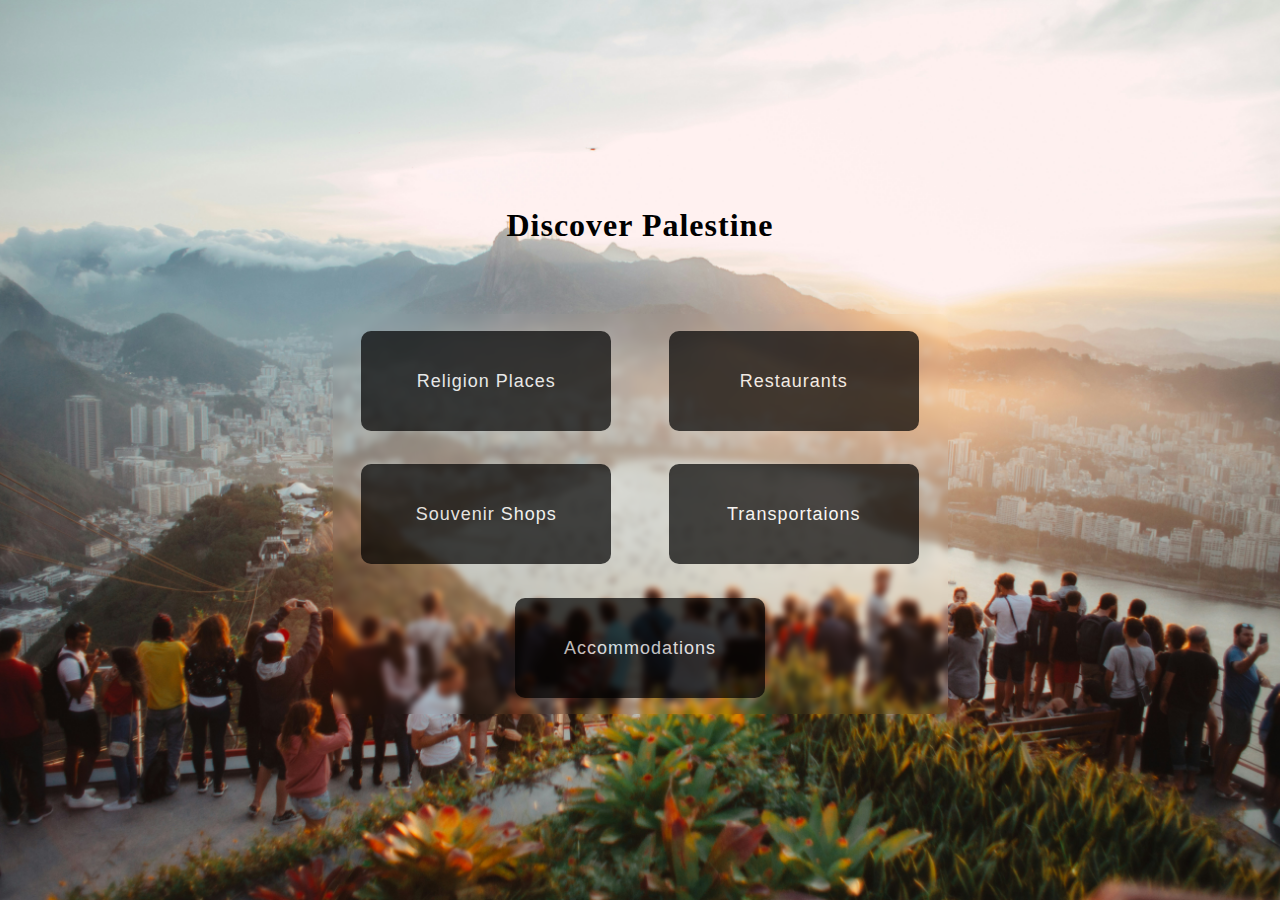
<file: index.html>
<!DOCTYPE html>
<html lang="en">
<head>
    <meta charset="UTF-8">
    <meta name="viewport" content="width=device-width, initial-scale=1.0">
    <link rel="stylesheet" href="style.css">
    <title>Tourism</title>

</head>


<body>

    <h1>Discover Palestine</h1>


    <div class="container">
     
        <a href="page1.html"><button> Religion Places </button></a>
        <a href="restaurants.html"><button> Restaurants </button></a>
        <a href="souvenir.html"><button> Souvenir Shops </button></a>
        <a href="transportation.html"><button> Transportaions </button></a>
        <a href="Accomodations.html"><button> Accommodations </button></a>


        <!-- <button>Restaurants</button>
        <button>Souvenir Shops</button>
        <button>Transportaions</button> -->
       
        
    </div>
    

</body>




</html>
</file>
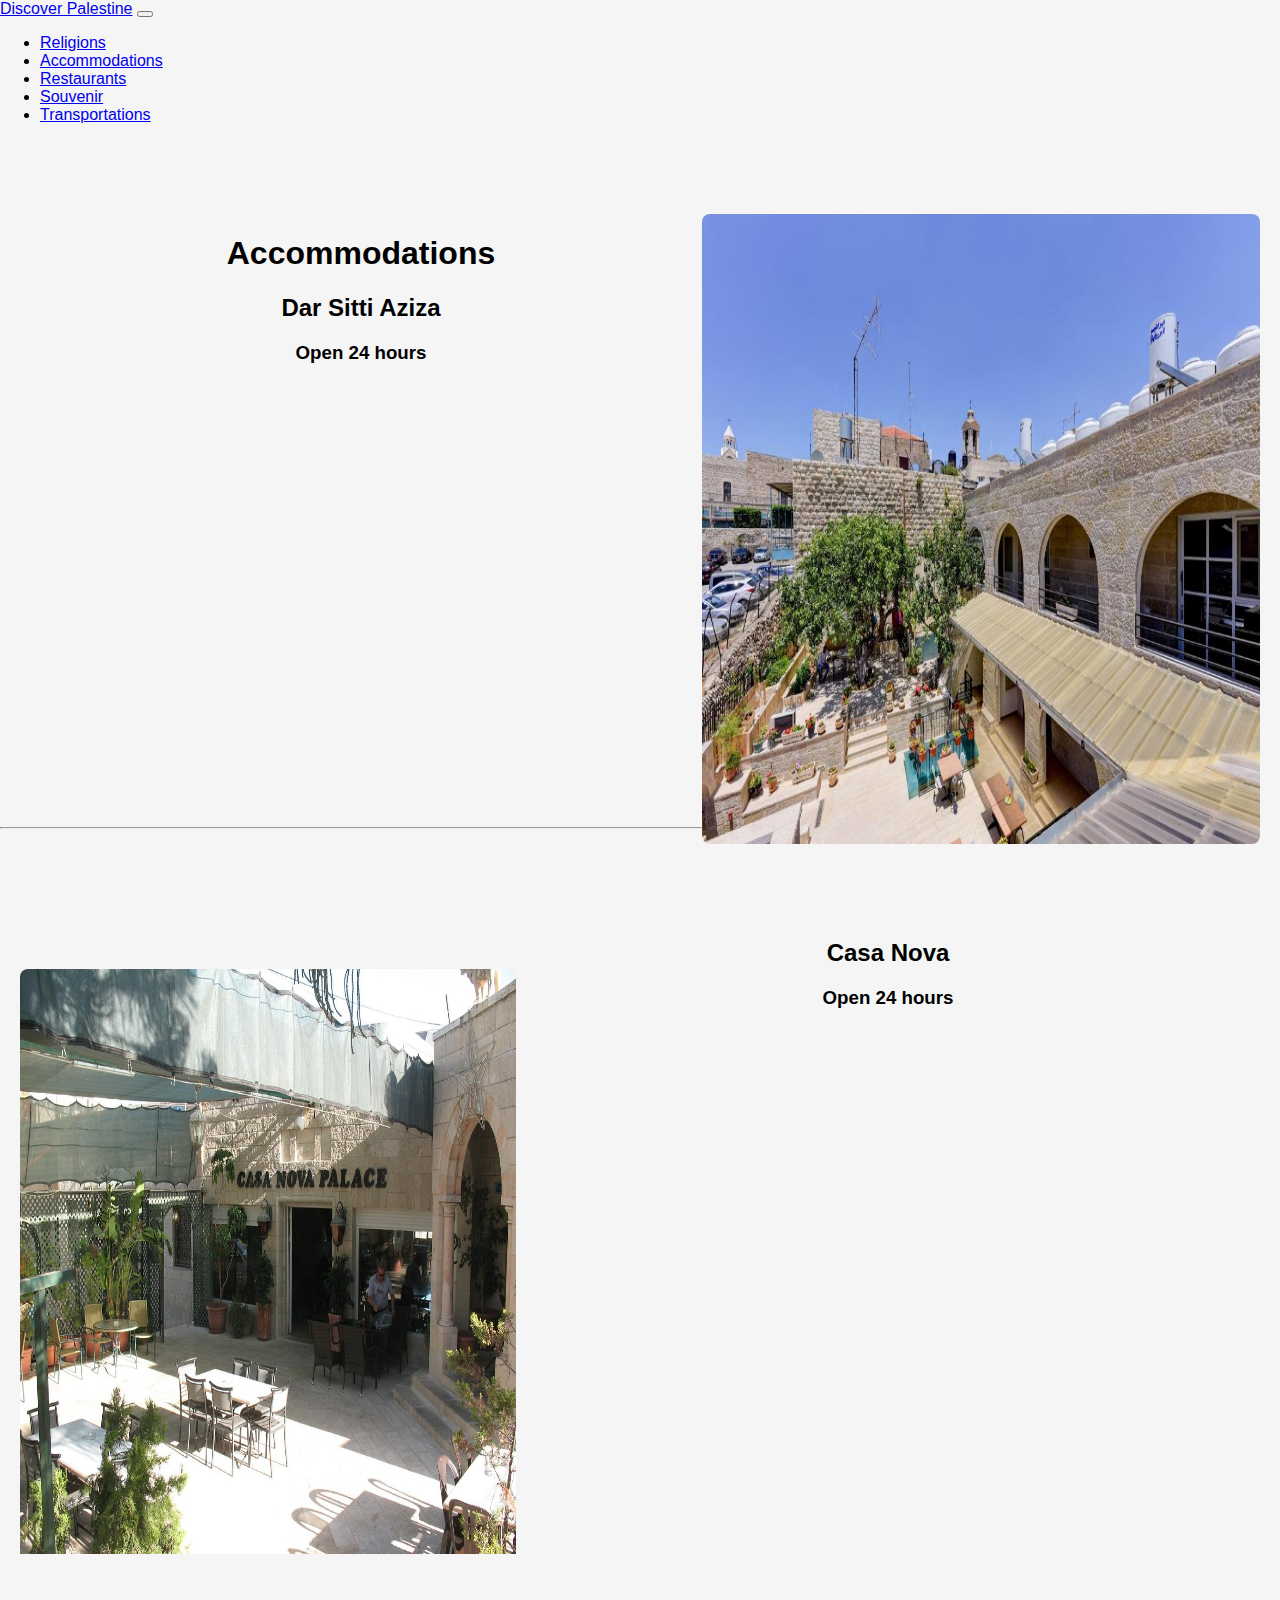
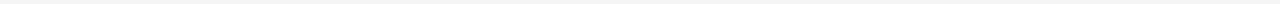
<file: Accomodations.html>
<!DOCTYPE html>
<html lang="en">
<head>
    <meta charset="UTF-8">
    <meta name="viewport" content="width=device-width, initial-scale=1.0">
    <link href="https://cdn.jsdelivr.net/npm/bootstrap@5.0.2/dist/css/bootstrap.min.css" rel="stylesheet" integrity="sha384-EVSTQN3/azprG1Anm3QDgpJLIm9Nao0Yz1ztcQTwFspd3yD65VohhpuuCOmLASjC" crossorigin="anonymous">    <link rel="stylesheet" href="pagestyle.css">
    <link rel="stylesheet" href="pagestyle.css">
    <title>Accomodations</title>
</head>


<body>




    <nav class="navbar navbar-dark bg-dark navbar-expand-lg ">
        <div class="container-fluid">
          <a class="navbar-brand" href="index.html">Discover Palestine</a>
          <button class="navbar-toggler" type="button" data-bs-toggle="collapse" data-bs-target="#navbarNav" aria-controls="navbarNav" aria-expanded="false" aria-label="Toggle navigation">
            <span class="navbar-toggler-icon"></span>
          </button>
          <div class="collapse navbar-collapse" id="navbarNav">
            <ul class="navbar-nav">
              <li class="nav-item">
                <a class="nav-link active" aria-current="page" href="page1.html">Religions</a>
              </li>

              <li class="nav-item">
                <a class="nav-link " href="Accomodations.html" tabindex="-1" aria-disabled="true">Accommodations</a>
              </li>

              <li class="nav-item">
                <a class="nav-link" href="restaurants.html">Restaurants</a>
              </li>
              <li class="nav-item">
                <a class="nav-link" href="souvenir.html">Souvenir</a>
              </li>
              <li class="nav-item">
                <a class="nav-link " href="transportation.html" tabindex="-1" aria-disabled="true">Transportations</a>
              </li>
            </ul>
          </div>
        </div>
      </nav>


      <div class="display"><img src="darsitti.jpg" alt="">
        <h1>Accommodations</h1>
        <h2>Dar Sitti Aziza</h2>
        <h3>Open 24 hours</h3>
        <iframe class="maps" src="https://www.google.com/maps/embed?pb=!1m18!1m12!1m3!1d3394.4578771314586!2d35.203987175413715!3d31.70338517413075!2m3!1f0!2f0!3f0!3m2!1i1024!2i768!4f13.1!3m3!1m2!1s0x1502d87b7f79d72d%3A0xb9bce00a33c4465e!2sDar%20Sitti%20Aziza!5e0!3m2!1sen!2s!4v1710879200107!5m2!1sen!2s" width="600" height="450" style="border:0;" allowfullscreen="" loading="lazy" referrerpolicy="no-referrer-when-downgrade"></iframe>


    </div>

    <hr>
    

    <div class="display"><img src="casa-nova-hospice-bethlehem.jpg" alt="" style="float: left; margin-top: 50px; padding-bottom: 50px;" class="belowimage">
        <h2>Casa Nova</h2>
        <h3>Open 24 hours</h3>
        <iframe class="maps" src="https://www.google.com/maps/embed?pb=!1m14!1m8!1m3!1d2925.4237745088!2d35.20567929788686!3d31.70414336755496!3m2!1i1024!2i768!4f13.1!3m3!1m2!1s0x1502d87ba0b87f0d%3A0x8a0b6f614aca2d6e!2sCasa%20Nova%20Palace!5e0!3m2!1sen!2s!4v1710879566983!5m2!1sen!2s" width="600" height="450" style="border:0;" allowfullscreen="" loading="lazy" referrerpolicy="no-referrer-when-downgrade"></iframe>


    </div>
    


      <script src="https://cdn.jsdelivr.net/npm/bootstrap@5.3.3/dist/js/bootstrap.bundle.min.js"></script>
 
</body>



  
</html>
</file>
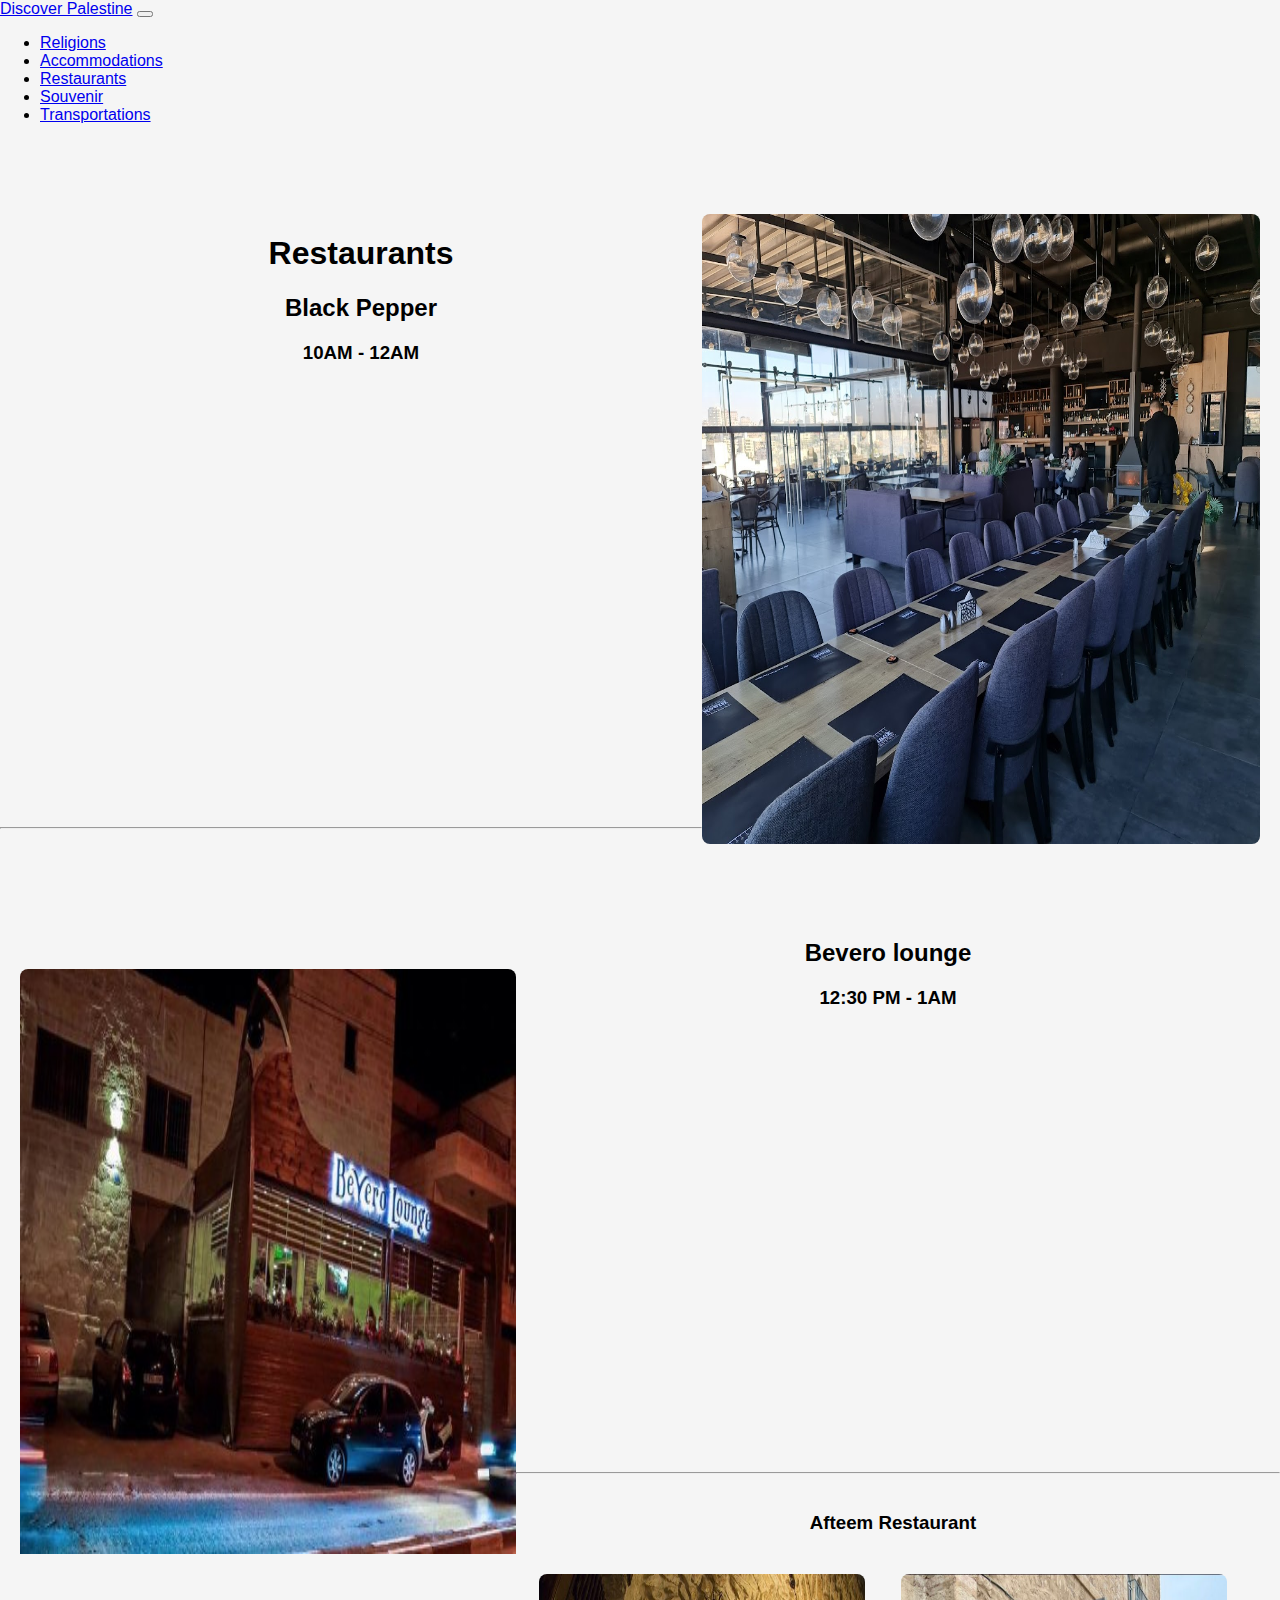
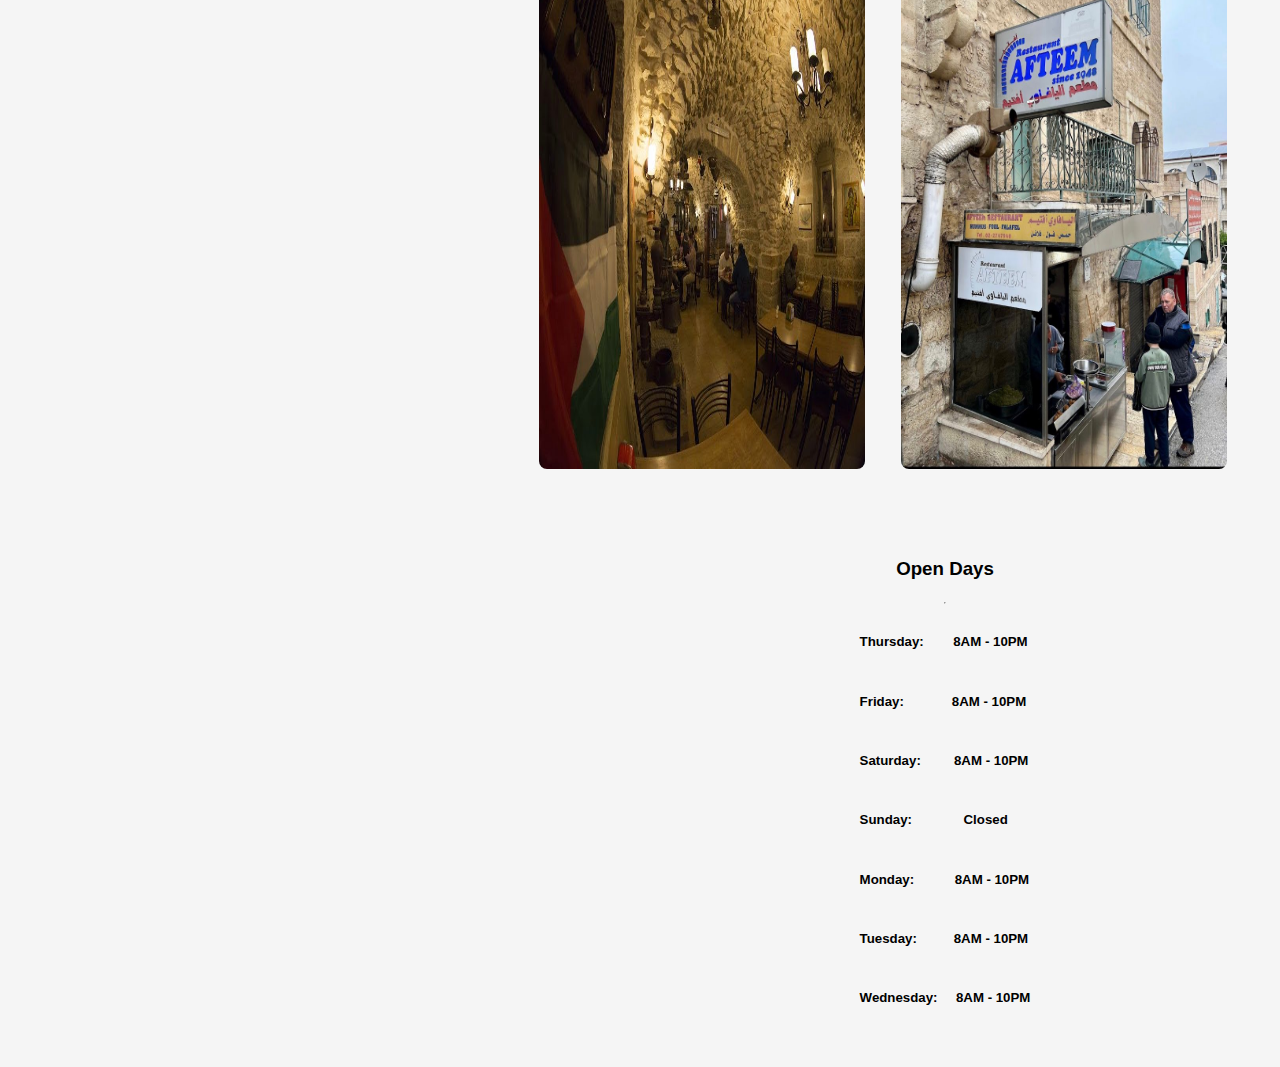
<file: restaurants.html>
<!DOCTYPE html>
<html lang="en">
<head>
    <meta charset="UTF-8">
    <meta name="viewport" content="width=device-width, initial-scale=1.0">
    <link rel="stylesheet" href="pagestyle.css">
    <link href="https://cdn.jsdelivr.net/npm/bootstrap@5.0.2/dist/css/bootstrap.min.css" rel="stylesheet" integrity="sha384-EVSTQN3/azprG1Anm3QDgpJLIm9Nao0Yz1ztcQTwFspd3yD65VohhpuuCOmLASjC" crossorigin="anonymous">    <link rel="stylesheet" href="pagestyle.css">
    <title>Restaurants</title>

</head>


<body>
    

    <nav>

        <nav class="navbar navbar-dark bg-dark navbar-expand-lg ">
            <div class="container-fluid">
              <a class="navbar-brand" href="index.html">Discover Palestine</a>
              <button class="navbar-toggler" type="button" data-bs-toggle="collapse" data-bs-target="#navbarNav" aria-controls="navbarNav" aria-expanded="false" aria-label="Toggle navigation">
                <span class="navbar-toggler-icon"></span>
              </button>
              <div class="collapse navbar-collapse" id="navbarNav">
                <ul class="navbar-nav">
                  <li class="nav-item">
                    <a class="nav-link active" aria-current="page" href="page1.html">Religions</a>
                  </li>
    
                  <li class="nav-item">
                    <a class="nav-link " href="Accomodations.html" tabindex="-1" aria-disabled="true">Accommodations</a>
                  </li>
    
                  <li class="nav-item">
                    <a class="nav-link" href="restaurants.html">Restaurants</a>
                  </li>
                  <li class="nav-item">
                    <a class="nav-link" href="souvenir.html">Souvenir</a>
                  </li>
                  <li class="nav-item">
                    <a class="nav-link " href="transportation.html" tabindex="-1" aria-disabled="true">Transportations</a>
                  </li>
                </ul>
              </div>
            </div>
          </nav>

    <div class="display"><img src="blackpepper.jpg" alt="">
        <h1>Restaurants</h1>
        <h2>Black Pepper</h2>
        <h3>10AM - 12AM</h3>
        <iframe class="maps" src="https://www.google.com/maps/embed?pb=!1m14!1m8!1m3!1d13576.253436011419!2d35.1913695!3d31.7141642!3m2!1i1024!2i768!4f13.1!3m3!1m2!1s0x1502d9dcc4b227d3%3A0xfe1b74dc7c7d1fe0!2sBlack%20Pepper!5e0!3m2!1sen!2s!4v1710958732776!5m2!1sen!2s" width="600" height="450" style="border:0;" allowfullscreen="" loading="lazy" referrerpolicy="no-referrer-when-downgrade"></iframe>

    </div>

    <hr>
    

    <div class="display"><img src="caption.jpg" alt="" style="float: left; margin-top: 50px; padding-bottom: 50px;" class="belowimage">
        <h2>Bevero lounge</h2>
        <h3>12:30 PM - 1AM</h3>
        <iframe class="maps" src="https://www.google.com/maps/embed?pb=!1m14!1m8!1m3!1d13577.65572882697!2d35.2140502!3d31.704586!3m2!1i1024!2i768!4f13.1!3m3!1m2!1s0x1502d950cd9e9649%3A0x6e3eb84633c605ec!2sBevero%20Lounge!5e0!3m2!1sen!2s!4v1710958879068!5m2!1sen!2s" width="600" height="450" style="border:0;" allowfullscreen="" loading="lazy" referrerpolicy="no-referrer-when-downgrade"></iframe>

    </div>

    <hr>

    <div class="downres">
    <h3 >Afteem Restaurant</h3>
    <div class="display twoimges">
      <img src="afteam1.jpg" alt="">
      <img src="afteem2.jpg" alt="">
    </div>

    <div class="last1">
    <iframe class="maps" src="https://www.google.com/maps/embed?pb=!1m14!1m8!1m3!1d13577.638894545113!2d35.2057783!3d31.704701!3m2!1i1024!2i768!4f13.1!3m3!1m2!1s0x1502d907fc1d8425%3A0x4ef49ecca4397194!2sAfteem%20Restaurant!5e0!3m2!1sen!2s!4v1713169489221!5m2!1sen!2s" width="600" height="450" style="border:0;" allowfullscreen="" loading="lazy" referrerpolicy="no-referrer-when-downgrade"></iframe>
    
    <div class="openhours">
    <h3 style="text-align: center; ">Open Days</h3>
    <hr>
    <h5>Thursday:&nbsp;&nbsp;&nbsp;&nbsp;&nbsp;&nbsp;&nbsp;&nbsp;8AM - 10PM</h5>
    <h5>Friday:&nbsp;&nbsp;&nbsp;&nbsp;&nbsp;&nbsp;&nbsp;&nbsp;&nbsp;&nbsp;&nbsp;&nbsp;&nbsp;8AM - 10PM</h5>
    <h5>Saturday:&nbsp;&nbsp;&nbsp;&nbsp;&nbsp;&nbsp;&nbsp;&nbsp;&nbsp;8AM - 10PM</h5>
    <h5>Sunday:&nbsp;&nbsp;&nbsp;&nbsp;&nbsp;&nbsp;&nbsp;&nbsp;&nbsp;&nbsp;&nbsp;&nbsp;&nbsp;&nbsp;Closed</h5>
    <h5>Monday:&nbsp;&nbsp;&nbsp;&nbsp;&nbsp;&nbsp;&nbsp;&nbsp;&nbsp;&nbsp;&nbsp;8AM - 10PM</h5>
    <h5>Tuesday:&nbsp;&nbsp;&nbsp;&nbsp;&nbsp;&nbsp;&nbsp;&nbsp;&nbsp;&nbsp;8AM - 10PM</h5>
    <h5>Wednesday:&nbsp;&nbsp;&nbsp;&nbsp; 8AM - 10PM</h5>
    </div>
    </div>
  </div>
    


    <script src="https://cdn.jsdelivr.net/npm/bootstrap@5.3.3/dist/js/bootstrap.bundle.min.js"></script>
</body>




</html>
</file>
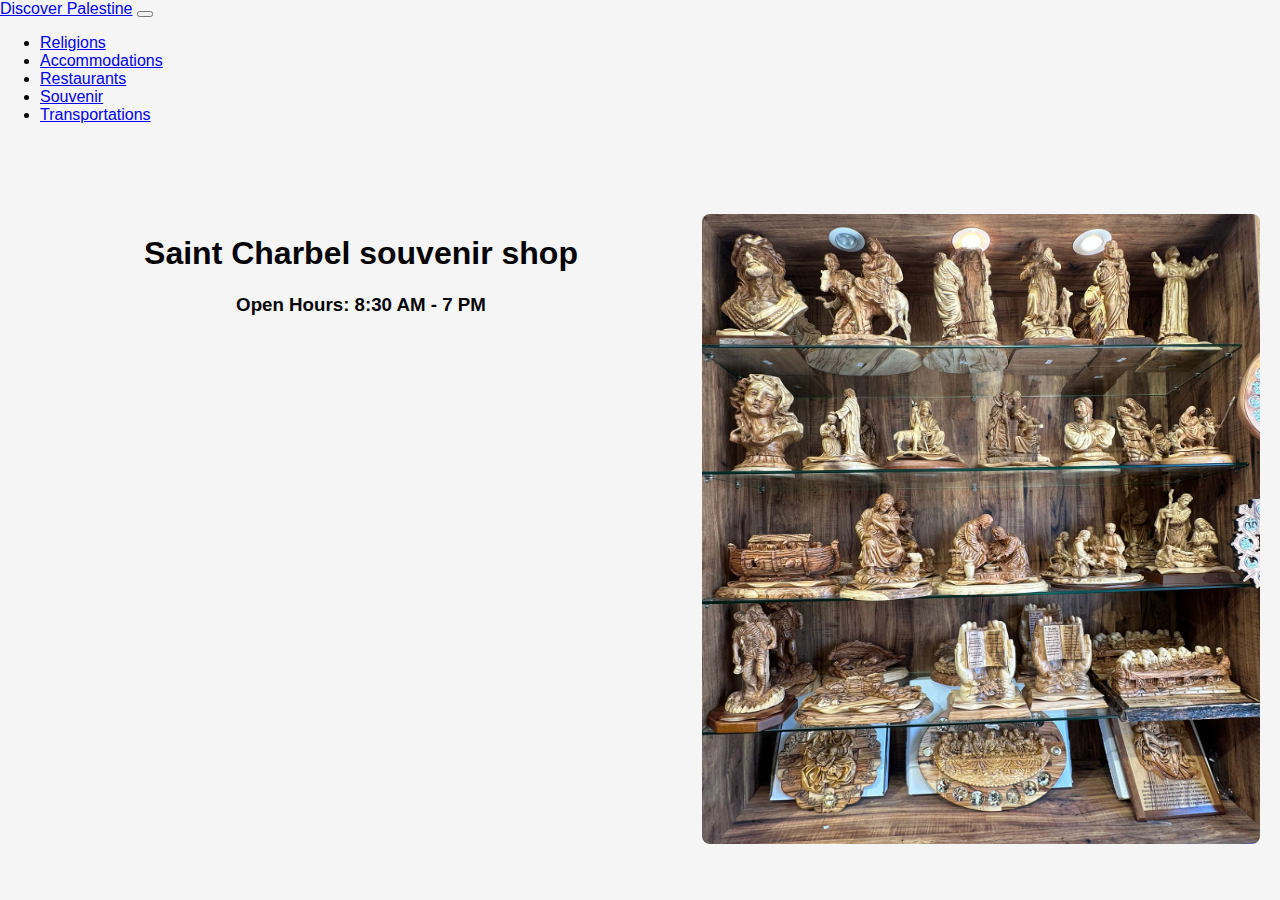
<file: souvenir.html>
<!DOCTYPE html>
<html lang="en">
<head>
    <meta charset="UTF-8">
    <meta name="viewport" content="width=device-width, initial-scale=1.0">
    <link rel="stylesheet" href="pagestyle.css">
    <link href="https://cdn.jsdelivr.net/npm/bootstrap@5.0.2/dist/css/bootstrap.min.css" rel="stylesheet" integrity="sha384-EVSTQN3/azprG1Anm3QDgpJLIm9Nao0Yz1ztcQTwFspd3yD65VohhpuuCOmLASjC" crossorigin="anonymous">    <link rel="stylesheet" href="pagestyle.css">
    <title>Souvenir</title>
</head>


<body>

    <nav class="navbar navbar-dark bg-dark navbar-expand-lg ">
        <div class="container-fluid">
          <a class="navbar-brand" href="index.html">Discover Palestine</a>
          <button class="navbar-toggler" type="button" data-bs-toggle="collapse" data-bs-target="#navbarNav" aria-controls="navbarNav" aria-expanded="false" aria-label="Toggle navigation">
            <span class="navbar-toggler-icon"></span>
          </button>
          <div class="collapse navbar-collapse" id="navbarNav">
            <ul class="navbar-nav">
              <li class="nav-item">
                <a class="nav-link active" aria-current="page" href="page1.html">Religions</a>
              </li>

              <li class="nav-item">
                <a class="nav-link " href="Accomodations.html" tabindex="-1" aria-disabled="true">Accommodations</a>
              </li>

              <li class="nav-item">
                <a class="nav-link" href="restaurants.html">Restaurants</a>
              </li>
              <li class="nav-item">
                <a class="nav-link" href="souvenir.html">Souvenir</a>
              </li>
              <li class="nav-item">
                <a class="nav-link " href="transportation.html" tabindex="-1" aria-disabled="true">Transportations</a>
              </li>
            </ul>
          </div>
        </div>
      </nav>


    <div class="display"><img src="saintcharbel.jpg" alt="">
        <h1>Saint Charbel souvenir shop</h1>
        <h3>Open Hours: 8:30 AM - 7 PM</h3>
        <iframe class="maps" src="https://www.google.com/maps/embed?pb=!1m14!1m8!1m3!1d13577.74796508214!2d35.2068629!3d31.7039559!3m2!1i1024!2i768!4f13.1!3m3!1m2!1s0x1502d94a1bd35325%3A0xbd6a3e9b8f52cefa!2sSaint%20Charbel%20Souvenir%20Shop!5e0!3m2!1sen!2s!4v1710880880731!5m2!1sen!2s" width="600" height="450" style="border:0;" allowfullscreen="" loading="lazy" referrerpolicy="no-referrer-when-downgrade"></iframe>

    </div>
    



    <script src="https://cdn.jsdelivr.net/npm/bootstrap@5.3.3/dist/js/bootstrap.bundle.min.js"></script>
</body>




</html>
</file>
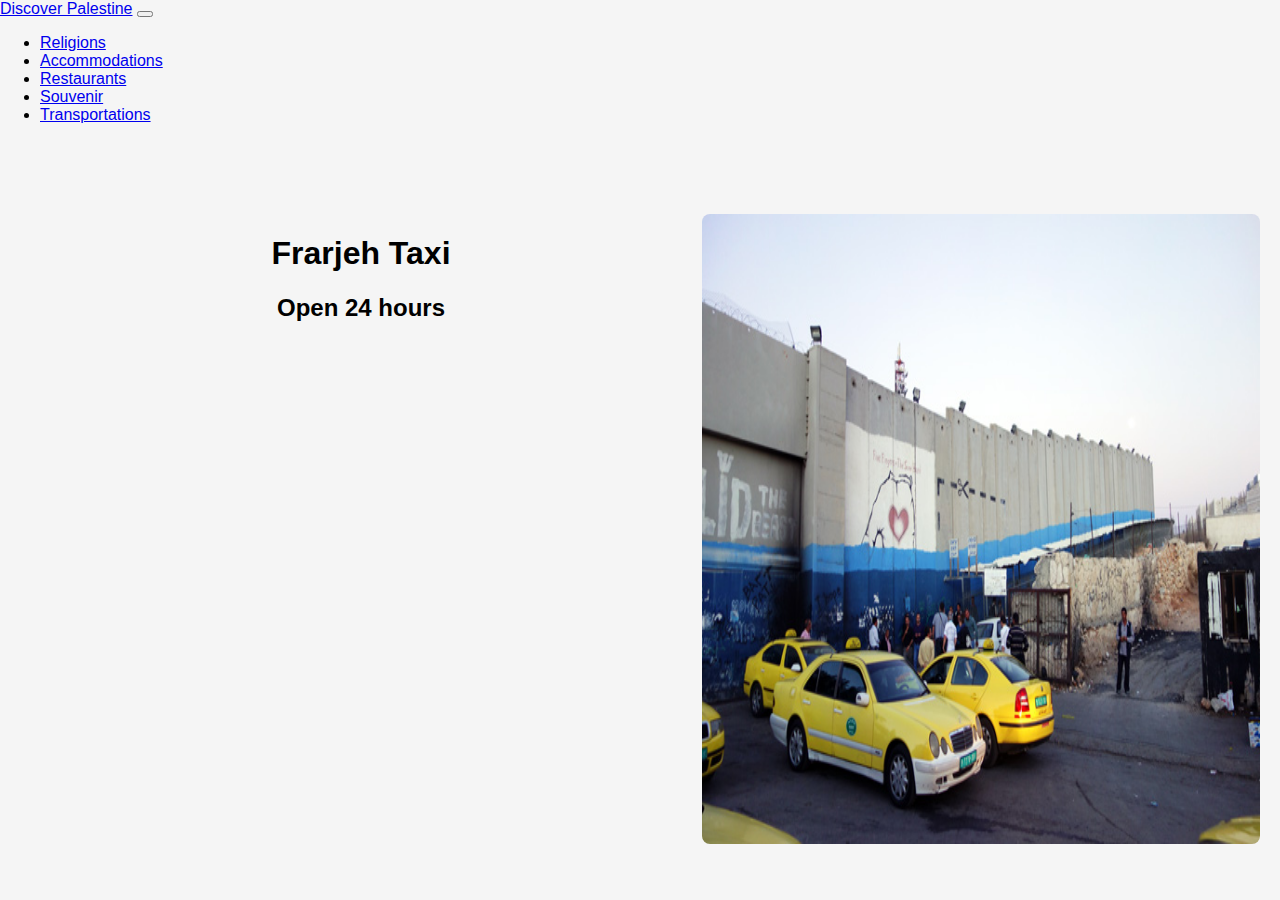
<file: transportation.html>
<!DOCTYPE html>
<html lang="en">
<head>
    <meta charset="UTF-8">
    <meta name="viewport" content="width=device-width, initial-scale=1.0">
    <link href="https://cdn.jsdelivr.net/npm/bootstrap@5.0.2/dist/css/bootstrap.min.css" rel="stylesheet" integrity="sha384-EVSTQN3/azprG1Anm3QDgpJLIm9Nao0Yz1ztcQTwFspd3yD65VohhpuuCOmLASjC" crossorigin="anonymous">    <link rel="stylesheet" href="pagestyle.css">
    <link rel="stylesheet" href="pagestyle.css">
    <title>Transportation</title>
</head>


<body>


    <nav class="navbar navbar-dark bg-dark navbar-expand-lg ">
        <div class="container-fluid">
          <a class="navbar-brand" href="index.html">Discover Palestine</a>
          <button class="navbar-toggler" type="button" data-bs-toggle="collapse" data-bs-target="#navbarNav" aria-controls="navbarNav" aria-expanded="false" aria-label="Toggle navigation">
            <span class="navbar-toggler-icon"></span>
          </button>
          <div class="collapse navbar-collapse" id="navbarNav">
            <ul class="navbar-nav">
              <li class="nav-item">
                <a class="nav-link active" aria-current="page" href="page1.html">Religions</a>
              </li>

              <li class="nav-item">
                <a class="nav-link " href="Accomodations.html" tabindex="-1" aria-disabled="true">Accommodations</a>
              </li>

              <li class="nav-item">
                <a class="nav-link" href="restaurants.html">Restaurants</a>
              </li>
              <li class="nav-item">
                <a class="nav-link" href="souvenir.html">Souvenir</a>
              </li>
              <li class="nav-item">
                <a class="nav-link " href="transportation.html" tabindex="-1" aria-disabled="true">Transportations</a>
              </li>
            </ul>
          </div>
        </div>
      </nav>




    <div class="display"><img src="transportation.jpg" alt="">
        <h1>Frarjeh Taxi</h1>
        <h2>Open 24 hours</h2>
        <iframe src="https://www.google.com/maps/embed?pb=!1m18!1m12!1m3!1d1697.3717836326823!2d35.183134294894465!3d31.695577497288433!2m3!1f0!2f0!3f0!3m2!1i1024!2i768!4f13.1!3m3!1m2!1s0x1502d8efdf3cfda3%3A0xdc37ca400f85a5c7!2sAl%20Khalil%20Al%20Quds!5e0!3m2!1sen!2s!4v1713167785769!5m2!1sen!2s" width="600" height="450" style="border:0;" allowfullscreen="" loading="lazy" referrerpolicy="no-referrer-when-downgrade"></iframe>


    </div>


    <script src="https://cdn.jsdelivr.net/npm/bootstrap@5.3.3/dist/js/bootstrap.bundle.min.js"></script>
</body>



</html>
</file>
<file: style.css>
body{
    display: flex;
    flex-direction: column;
    height: 100vh;
    width: 100%;
    margin: 0px;
    box-sizing: border-box;
    background-image: url("background2.jpg");
    background-repeat: no-repeat;
    background-size:cover;
    background-attachment: fixed;
    background-position: center;
    align-items: center;
    justify-content: center;
    font-family:Cambria, Cochin, Georgia, Times, 'Times New Roman', serif
    
}

h1{
    margin-bottom: 70px;
    letter-spacing: 1px;
}

.container{
    position: relative;
    display: flex;
    flex-wrap: wrap;
    height: 400px;
    width: 615px;
    justify-content: center;
    align-items: center;
    border-radius: 8px;
    -webkit-backdrop-filter:blur(3px);
    backdrop-filter: blur(3px);


}


 button {
    background-color: rgb(0, 0, 0);
    color: white;
    opacity: 0.7;
    width: 250px;
    height: 100px;
    margin: 15px auto;
    border-style: none;
    border-radius: 10px;
    letter-spacing: 1px;
    line-height: 20px;
    font-size:large;
} 

a{
    text-decoration: none; 
        color: inherit; 
        margin: auto;
}




button:hover{
    opacity: 0.9;
} 


@media only screen and (max-width: 800px) {

    .container{
        display: flex;
        flex-wrap: nowrap;
        flex-direction: column;
        margin-top: 30px;
        text-align: center;
        justify-content: center;
        align-items: center;
        height: 100vh;
        width: 100%;
        
     }

     button{
        width: 280px;
        height: 60px;
     }

     h1{
        margin-top: 60px;
     }

}
</file>
<file: pagestyle.css>
body{
   margin: 0px;
   box-sizing: border-box;
   height: 100vh;
   background-color: whitesmoke;
   font-family:sans-serif;
   /* background-image: url(backgroundpages.jpg);
   background-repeat: repeat; */

}



h3{
   margin-bottom: 14px;
}


.display{
   margin: 20px;
   padding-top: 70px;
   text-align: center;
   padding-bottom: 70px;
}

.display img{
   border-radius: 8px;
}

.belowimage{
   height: 65vh ;
   width: 40%;
}






img {
   width: 45%;
   height: 70vh;
   float: right;
}

.maps{
   height: 355px;
   width: 50%;
   border-radius: 8px;
}

.twoimges img{
   margin: 15px;
   height: 55vh;
   width: 45%;
}

.last1{
   display: flex;
   text-align: center;
   padding: 30px 20px;
}

.openhours{
   display: flex;
   flex-direction: column;
   justify-content: center;
   margin: auto;
   text-align: left;


}


.twoimges{
   display: flex;
   justify-content: space-around;
   padding: 5px;
   
     
}

.downres{
   text-align: center;
   margin-top: 10px;
   padding: 10px;
}


@media only screen and (max-width: 800px) {
   
   .display{
      display: flex;
      flex-direction: column;
      padding-top: 15px;


   }
   .display img {
      width: 85%;
      height: 400px;
      float: none;
      margin: auto;
   }

   .maps {
      
      width: 90%;
      height: 380px;
      margin: auto;
   }

   h1{
      margin-top: 20px;
   }
   h3{
      margin-bottom: 20px;
   }

   .twoimges img{

      margin-bottom: 18px;

      
   }
   .last1{
      flex-direction: column;
   }
   .last1 h3{
      margin-top: 18px;
   }
}
</file>
